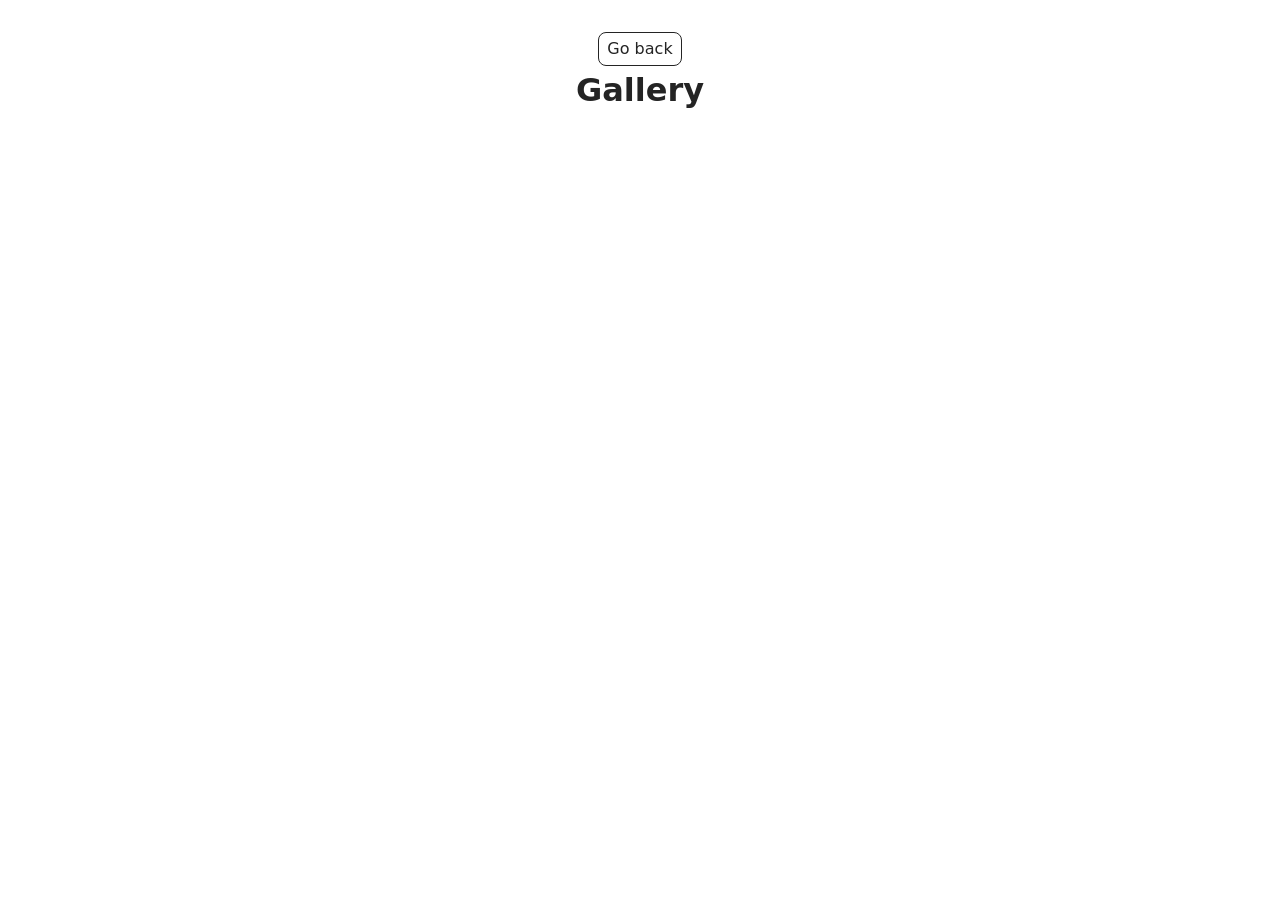
<file: src/1-gallery.html>
<!doctype html>
<html lang="en">
  <head>
    <meta charset="UTF-8" />
    <meta name="viewport" content="width=device-width, initial-scale=1.0" />
    <title>Gallery</title>

    <link rel="stylesheet" href="./css/styles.css" />
  </head>

  <body>
    <main>
      <div class="container">
        <a class="back-link" href="./index.html">Go back</a>
        <h1 class="main-title">Gallery</h1>

        <ul class="gallery"></ul>
      </div>
    </main>

    <script type="module" src="./js/1-gallery.js"></script>
  </body>
</html>
</file>
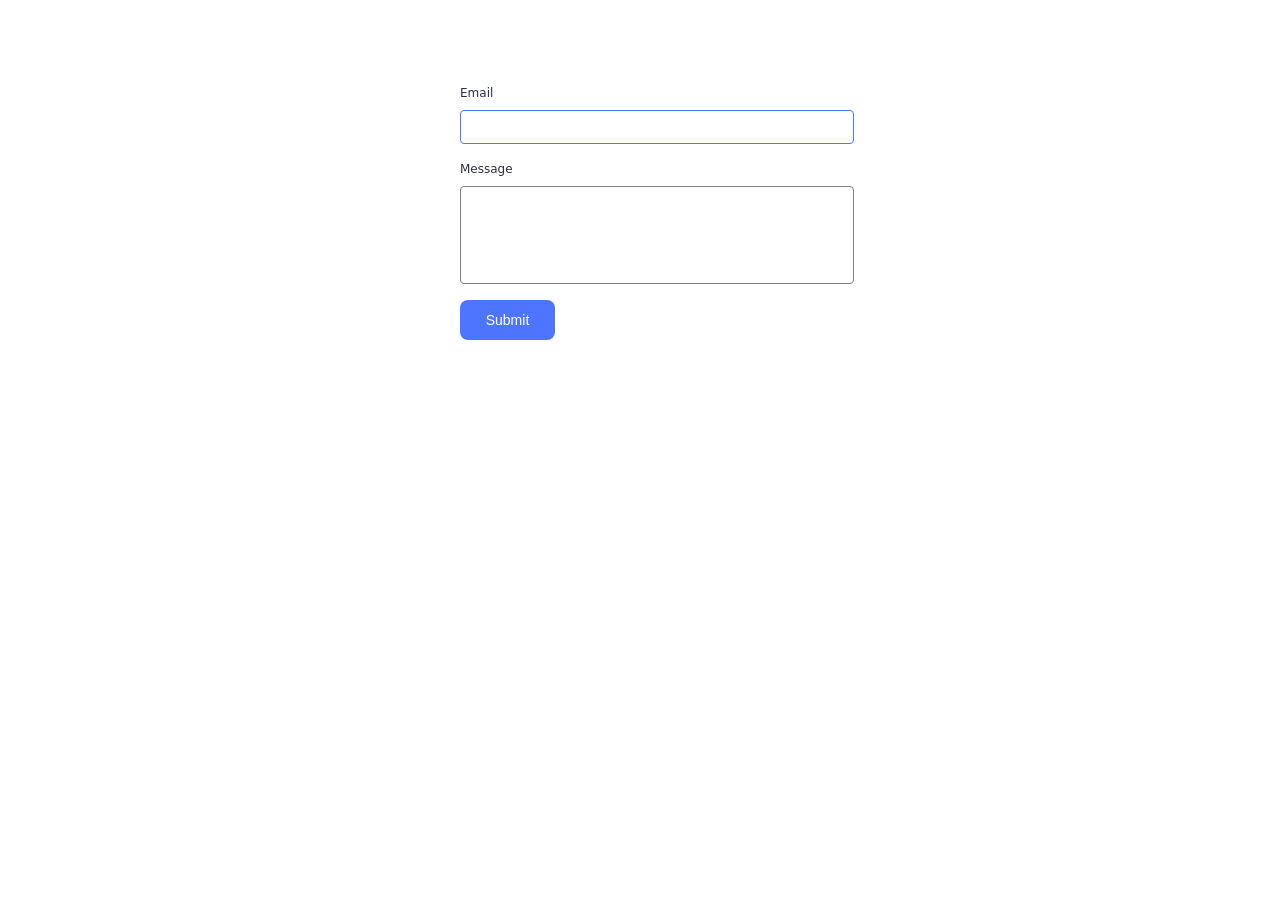
<file: src/2-form.html>
<!doctype html>
<html lang="en">
  <head>
    <meta charset="UTF-8" />
    <title>Feedback Form</title>
    <link rel="stylesheet" href="./css/styles.css" />
  </head>
  <body>
    <div class="form-section">
      <form class="feedback-form" autocomplete="off">
        <label>
          Email
          <input type="email" name="email" autofocus />
        </label>

        <label>
          Message
          <textarea name="message" rows="8"></textarea>
        </label>

        <button type="submit">Submit</button>
      </form>
    </div>
    <script type="module" src="./js/2-form.js"></script>
  </body>
</html>
</file>
<file: src/css/styles.css>
/**
  |============================
  | include css partials with
  | default @import url()
  |============================
*/
/* Common styles */
@import url('./reset.css');
@import url('./base.css');
@import url('./container.css');
@import url('./animations.css');

/* Sections style */
@import url('./header.css');
@import url('./vite-promo.css');
@import url('./badges.css');
@import url('./back-link.css');
@import url('./footer.css');

.gallery {
  list-style: none;
  padding: 0;
  margin: 0;

  display: grid;
  grid-template-columns: repeat(3, 1fr);
  gap: 24px;
}

.gallery-item {
  overflow: hidden;
}

.gallery-image {
  width: 100%;
  height: 200px;
  object-fit: cover;
  display: block;
}

.form-section {
  padding: 60px 0;
  display: flex;
  justify-content: center;
}

.feedback-form {
  width: 360px;
  background: #ffffff;
  padding: 24px;
  border-radius: 8px;
  display: flex;
  flex-direction: column;
  gap: 16px;
}

.feedback-form label {
  display: flex;
  flex-direction: column;
  font-size: 12px;
  color: #2e2f42;
  gap: 8px;
}

.feedback-form textarea {
  resize: none;
  height: 80px;
}

.feedback-form button {
  align-self: flex-start;
}

.feedback-form input,
.feedback-form textarea {
  width: 100%;
  padding: 8px 16px;
  border: 1px solid #808080;
  border-radius: 4px;
  font-size: 14px;
  transition: border-color 0.2s ease;
}

.feedback-form input:hover,
.feedback-form textarea:hover {
  border-color: #000000;
}

.feedback-form input:focus,
.feedback-form textarea:focus {
  border-color: #4e75ff;
  outline: none;
}

.feedback-form button {
  width: 95px;
  height: 40px;
  background-color: #4e75ff;
  color: #ffffff;
  border: none;
  border-radius: 8px;
  font-size: 14px;
  font-weight: 500;
  cursor: pointer;
  transition: background-color 0.2s ease;
}

.feedback-form button:hover {
  background-color: #6c8cff;
}
</file>
